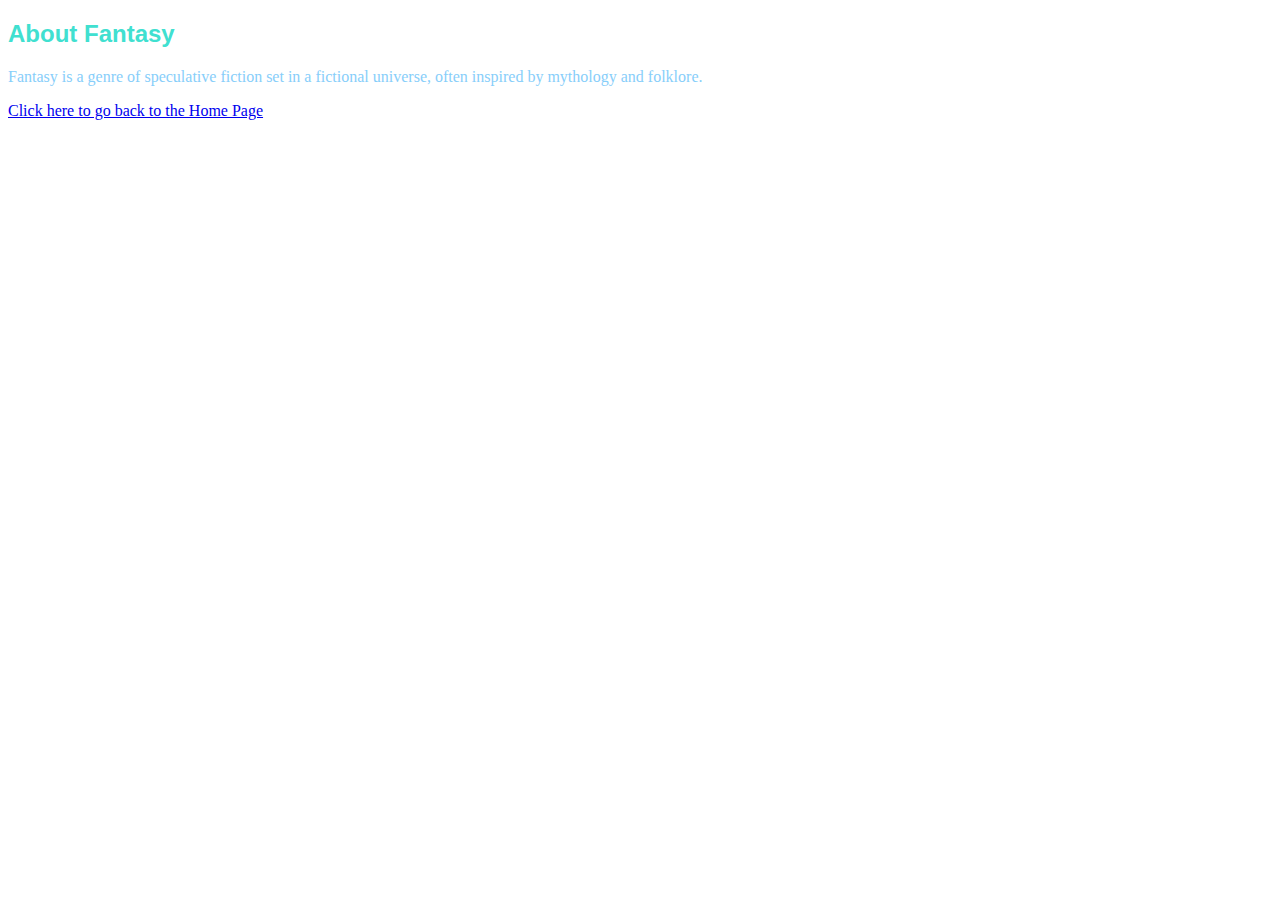
<file: about.html>
<!DOCTYPE html>
<html>
<head>
    <link rel="stylesheet" href="style.css">
</head>
<body>
    <div id="about2">
        <h2>About Fantasy</h2>
        <p>Fantasy is a genre of speculative fiction set in a fictional universe, often inspired by mythology and folklore.</p>
        <a href ="index.html">Click here to go back to the Home Page</a>
    </div>
</body>
</html>
</file>
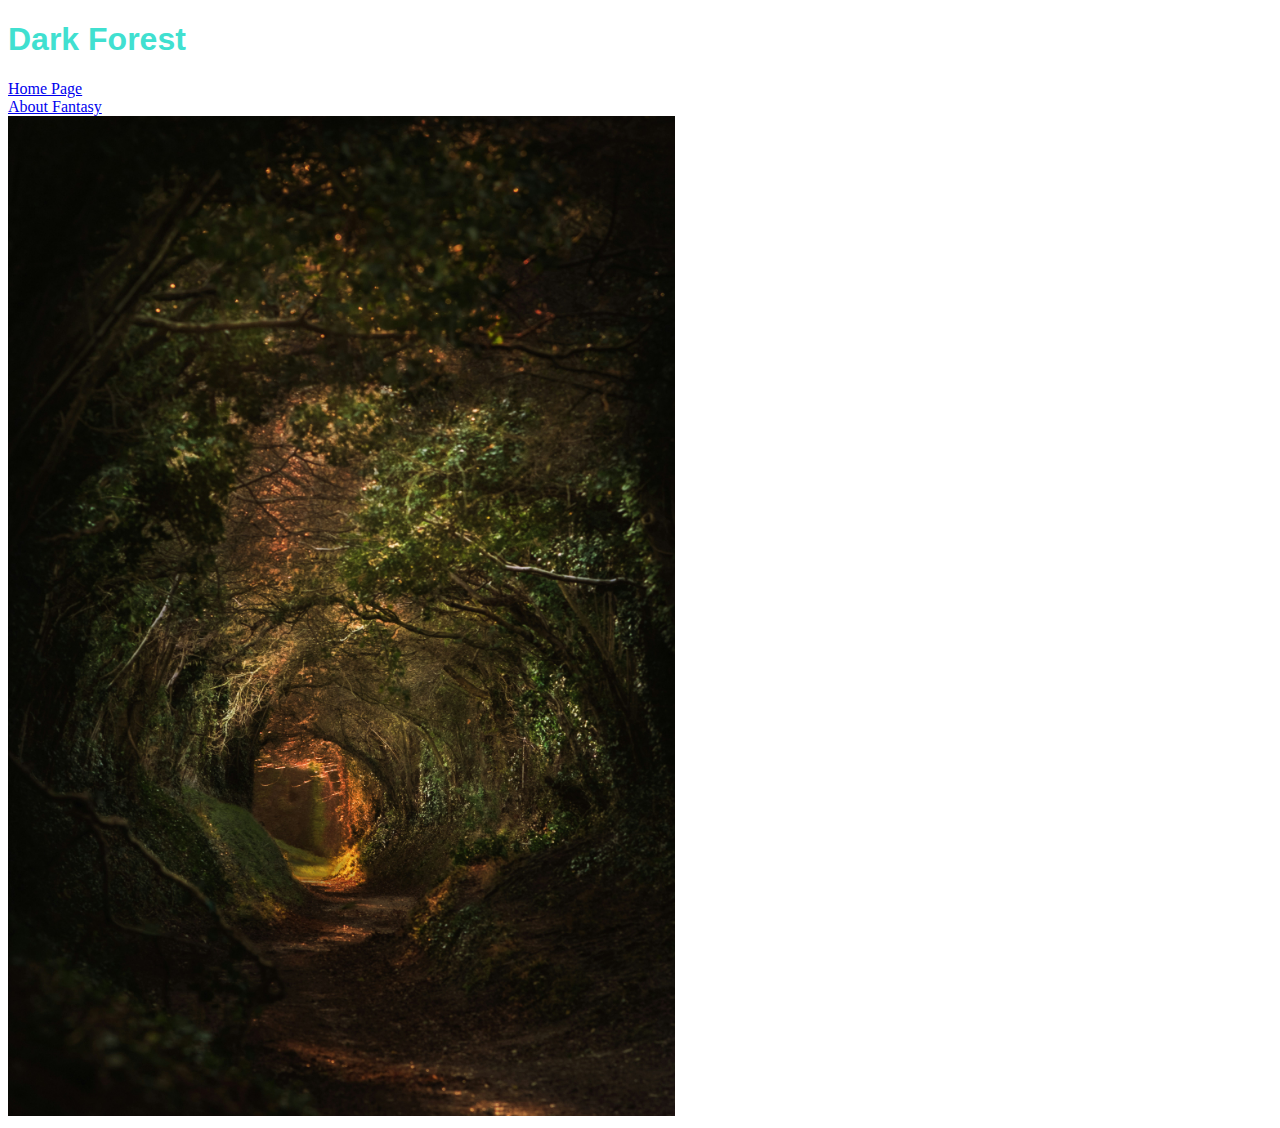
<file: forest.html>
<!DOCTYPE html>
<html>
<head>
    <link rel="stylesheet" href="style.css">
</head>
<body>
    <h1>Dark Forest</h1>
    <a href="index.html">Home Page</a>
    <br/>
    <a href="about.html">About Fantasy</a>
    <br/>
    <img src="images/Dark Forest.jpg" height="1000" />
</body>
</html>
</file>
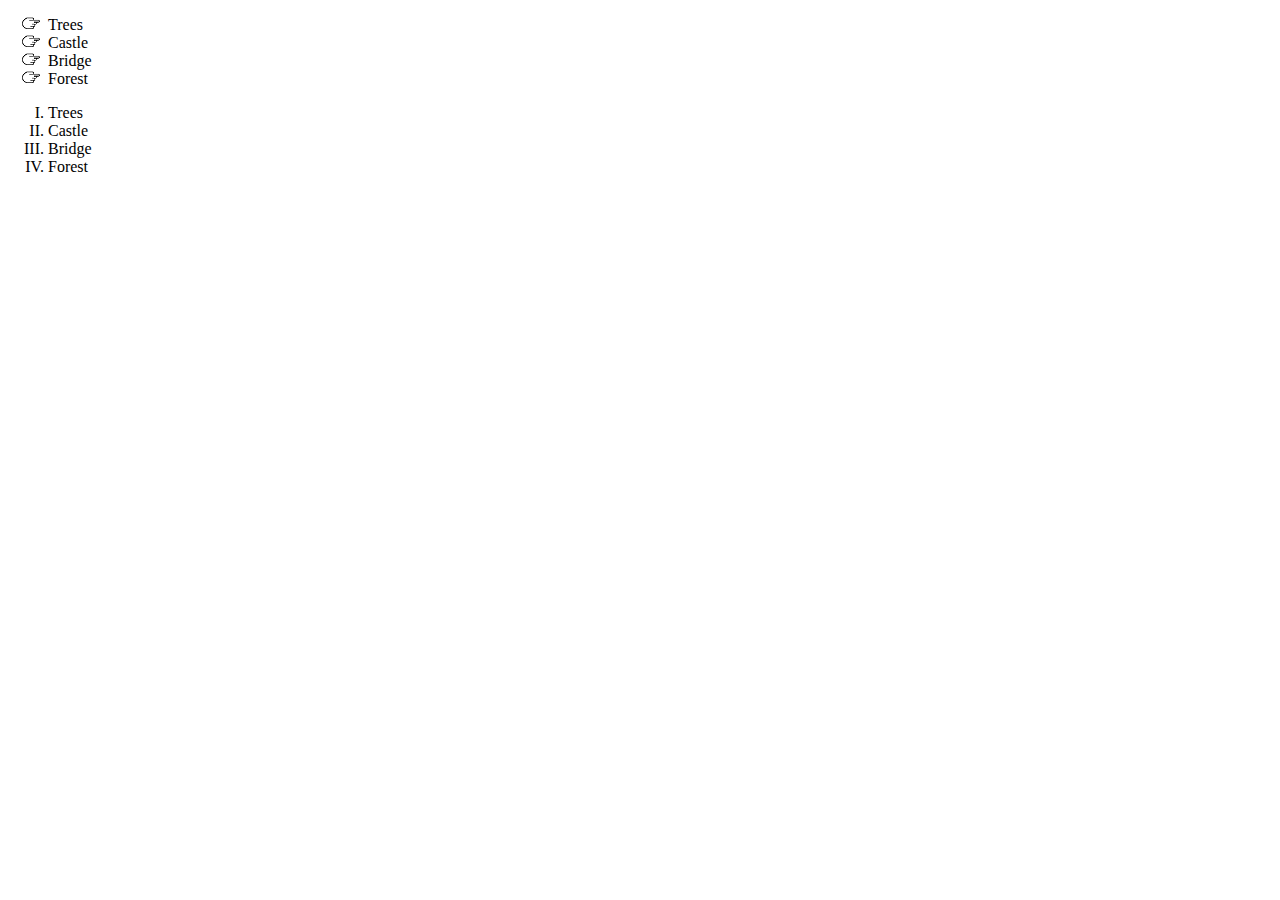
<file: lists.html>
<!DOCTYPE html>
<html>
<head>
    <link rel="stylesheet" href="style.css">
</head>
<body>
    <ul>
        <li> Trees </li>
        <li> Castle </li>
        <li> Bridge </li>
        <li> Forest </li>
    </ul>

    <ol>
        <li> Trees </li>
        <li> Castle </li>
        <li> Bridge </li>
        <li> Forest </li>
    </ol>
</body>
</html>
</file>
<file: style.css>
h1{
    color: turquoise;
    font-family: sans-serif;
}
H2{
    color: turquoise;
    font-family: sans-serif;
}
h3{
    color: turquoise;
    font-family: sans-serif;
}
p{
    color:  lightskyblue;
    font-family: fantasy;
}

ul{
    list-style-image: url('images/pointer-icon.png');
}

ol{
    list-style-type: upper-roman;
}

#menu-bar a{
    font-family: Helvetica, sans-serif;
    text-decoration: none;
    background-color: lightskyblue;
    padding: 5px;
}

#menu-bar a:hover{
    background-color: turquoise;
    color: white;
}

#content a{
    font-family: Helvetica, sans-serif;
}

#content p{
    font-family: Helvetica, sans-serif;
}

#about a{
    font-family: Helvetica, sans-serif;
}
</file>
